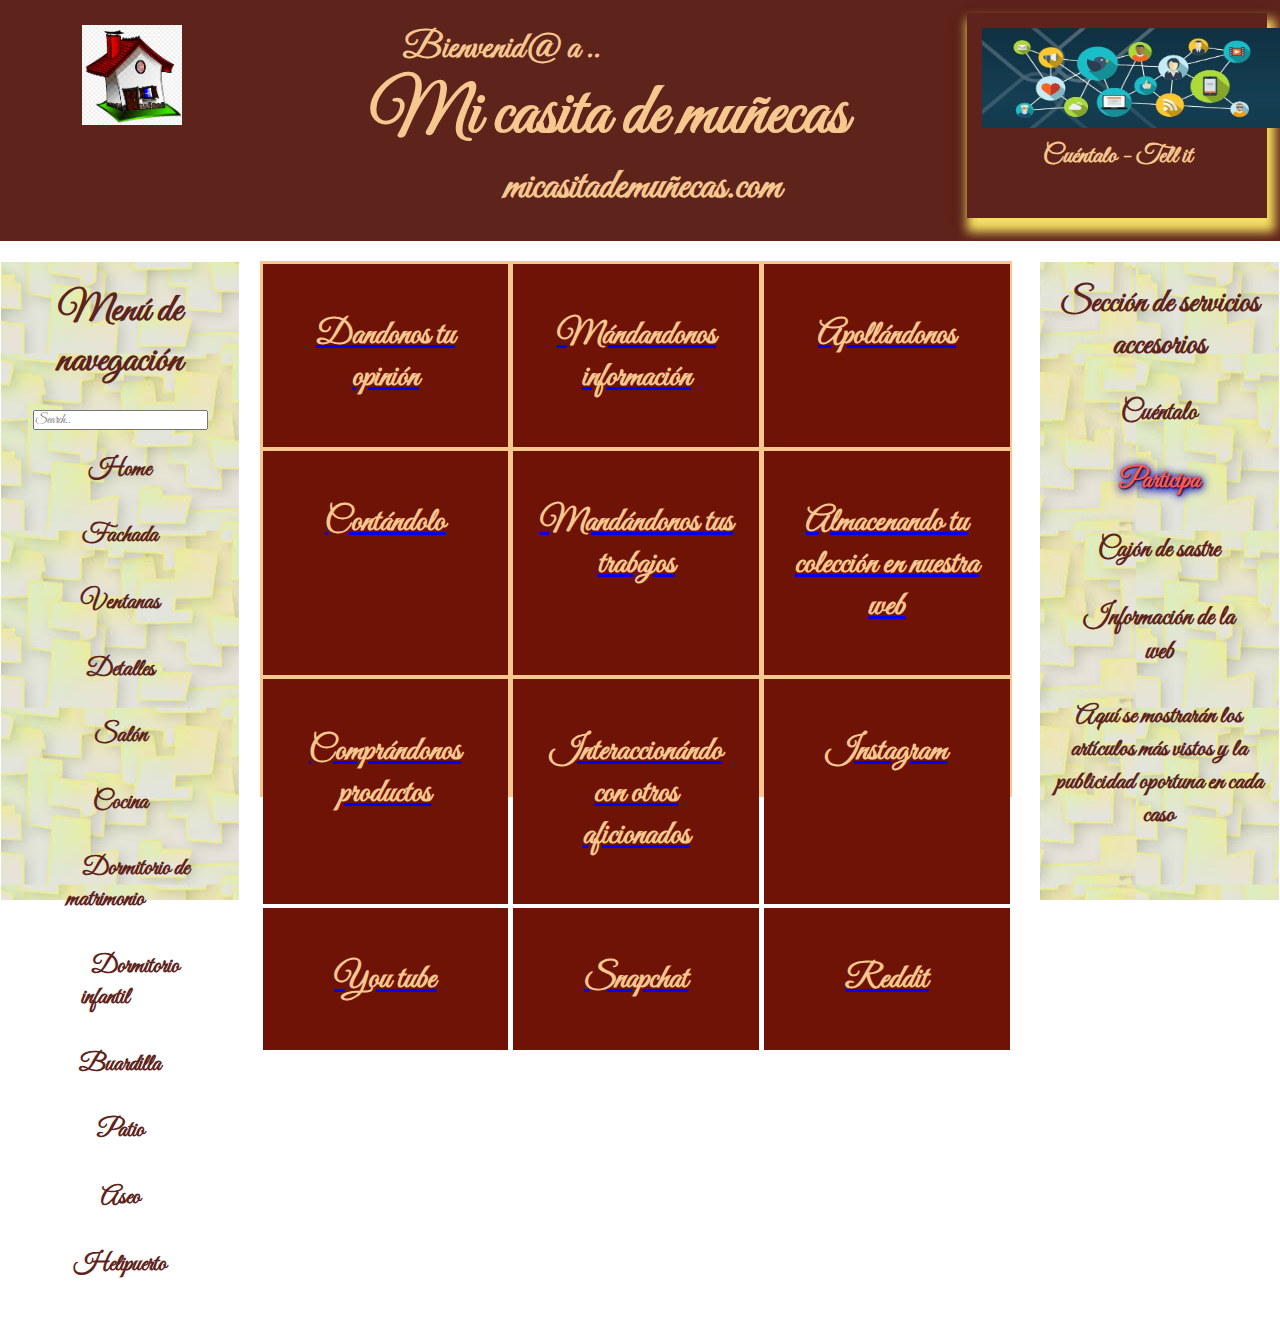
<file: carcomplementos/participa.html>
<html lang="es">
<head>
    <!--    M  E  T  A  S    -->
    <meta charset="UTF-8">
    <meta name="viewport" content="width=device-width,
    initial-scale=1.0">
    <meta http-equiv="X-UA-Compatible" content="ie=edge">
    <!--    S  C  R  I  P  T  S   -->
    


    <!--    L  I  N  K  S    -->
    <!-- <link rel="stylesheet" href="../carestilos/estiprincipal.css"> -->
    <link rel="stylesheet" href="../carestilos/esticomplemen.css">

    <link href="//fonts.googleapis.com/css?family=Great Vibes&subset=latin" rel="stylesheet" type="text/css">
    <!--    T  I  T  U  L  O    -->
    <title> Sobre esta web </title>

</head>
<body>

<!--   C  A  B  E  C  E  R  A   -->   

<div class="contenedor">

    <div class="header" id="idheader">
        <div class="logotipo" id="idheader">
            <a href="../index.html" alt="micasitademuñecas.net">
                <img id="idimg" src="../../carmaterial/carimagenes/logo.png" width="100px" alt="micasitademuñecas.com">
            </a>
        </div>   
        <div class="nombre-web" id="idheader">
            <a href="../principal.html" alt="micasitademuñecas.net">
            <p> Bienvenid@ a .. </p>        
                <h1> Mi casita de muñecas </h1>
                <h3> micasitademuñecas.com </h3> <!--  class="puntocom"      -->
            </a>
        </div>
        <div class="comparte" id="idheader">
            <a href="cuentalo.html">
                <img id="idimg" src="../carmaterial/carimagenes/comparte.jpg" alt="Redes soliales" width="300px" height="100px">
                <div class="texto">
                    <h3>Cuéntalo - Tell it</h3>
                </div>  
            </a>

        </div>
    </div>    <!--     class header    -->


    <div class="nav">   
        <h2>  Menú de navegación  </h2>
        <input type="text" id="mySearch" onkeyup="fbusqueda()" placeholder="Search.." title="Type in a category">
        <ul id="myMenu">
            <li><a href="../principal.html">Home</a></li>

            <li><a href="../carestancias/fachada.html">Fachada</a></li>
            <li><a href="../carestancias/ventanas.html">Ventanas</a></li>
            <li><a href="../carestancias/detalles.html">Detalles</a></li>
            <li><a href="../carestancias/salon.html">Salón</a></li>
            <li><a href="../carestancias/cocina.html">Cocina</a></li>
            <li><a href="../carestancias/dormatrim.html">Dormitorio de matrimonio</a></li>   
            <li><a href="../carestancias/dorinfan.html">Dormitorio infantil</a></li>   
            <li><a href="../carestancias/buardilla.html">Buardilla</a></li>    
            <li><a href="../carestancias/patio.html">Patio</a></li>
            <li><a href="../carestancias/aseo.html">Aseo</a></li>
            <li><a href="../carestancias/helipuerto.html">Helipuerto</a></li></br>
        </ul>    
    </div>   <!--   class nav   -->           
       
        
        <div class="columna">
            <div>
                <a href="http:\\www.twitter.com" alt="Lo que sea">
                    <div class="apartado">
                        <h2>Dandonos tu opinión </h2>
                    </div> 
                </a>
            </div>
            <div>
                <a href="http:\\www.meta.com" alt="Lo que sea">
                    <div class="apartado">
                        <h2> Mándandonos información </h2>
                    </div> 
                </a>
            </div>
            <div>
                <a href="www.whatsaap.es" alt="Lo que sea">
                    <div class="apartado">
                        <h2>Apollándonos </h2>
                    </div> 
                </a>
            </div>
            <div>
                <a href="../carestancias/fachada.html" alt="Lo que sea">
                    <div class="apartado">
                        <h2> Contándolo </h2>
                    </div> 
                </a>
            </div>
            <div>
                <a href="../carestancias/fachada.html" alt="Lo que sea">
                    <div class="apartado">
                        <h2> Mandándonos tus trabajos </h2>
                    </div> 
                </a>
            </div>
            <div>
                <a href="../carestancias/fachada.html" alt="Lo que sea">
                    <div class="apartado">
                        <h2> Almacenando tu colección en nuestra web </h2>
                    </div> 
                </a>
            </div>
            <div>
                <a href="../carestancias/fachada.html" alt="Lo que sea">
                    <div class="apartado">
                        <h2>Comprándonos productos</h2>
                    </div> 
                </a>
            </div>
            <div>
                <a href="../carestancias/fachada.html" alt="Lo que sea">
                    <div class="apartado">
                        <h2> Interaccionándo con otros aficionados </h2>
                    </div> 
                </a>
            </div>
            <div>
                <a href="../carestancias/fachada.html" alt="Lo que sea">
                    <div class="apartado">
                        <h2> Instagram </h2>
                    </div> 
                </a>
            </div>
            <div>
                <a href="../carestancias/fachada.html" alt="Lo que sea">
                    <div class="apartado">
                        <h2> You tube </h2>
                    </div> 
                </a>
            </div>
            <div>
                <a href="../carestancias/fachada.html" alt="Lo que sea">
                    <div class="apartado">
                        <h2> Snapchat </h2>
                    </div> 
                </a>
            </div>    
            <div>
                <a href="../carestancias/fachada.html" alt="Lo que sea">
                    <div class="apartado">
                        <h2> Reddit </h2>
                    </div> 
                </a>
            </div>
            
        </div>       <!-- class columna   -->
        <!--
        <div class="columna">

            
            <a href="#" alt="Lo que sea">
                <div class="apartado">
                    <h2> Copyright </h2>
                </div>    
            </a> 
            <a href="#" alt="Lo que sea">
                <div class="apartado">
                    <h2> Estadísticas </h2>
                </div>    
            </a>
                        
                   
        </div>       <!-- class columna   -->
        <!--
        <div class="columna">

            
            <a href="#" alt="Lo que sea">
                <div class="apartado">
                    <h2> Dónde estamos </h2>
                </div>    
            </a>
            <a href="#" alt="Lo que sea">
                <div class="apartado">
                    <h2> Quienes somos </h2>
                </div>    
            </a>
                        
                   
        </div>       <!-- class columna3   -->
        
    
    

    <div class="aside">
        
        <h2>Sección de servicios accesorios</h2>

        <ul>
            <h2>
                <li class="deco"><a href="cuentalo.html">Cuéntalo</a></li>
                <li class="deco"><a class="active" href="participa.html">Participa</a></li>

                <li class="deco"><a href="cajondesastre.html" >Cajón de sastre</a></li>
                <li class="deco"><a href="sobreweb.html" >Información de la web </a></li>
            </h2>
        </ul>

        <h3>Aquí se mostrarán los artículos más vistos y
            la publicidad oportuna en cada caso
        </h3>
       <!--
        <div class="slideshow-container">
    </br></br><h4>Album fotos 1</h4>
    <div class="mySlides1">
        <img src="../carmaterial/carimagenes/IMG_20210314_143140.jpg">
    </div>

    <div class="mySlides1">
        <img src="../carmaterial/carimagenes/IMG_20210314_143654.jpg">
    </div>

    <div class="mySlides1">
        <img src="../carmaterial/carimagenes/IMG_20210314_143825.jpg">
    </div>

    <a class="prev" onclick="plusSlides(-1, 0)">&../carestancias/ventanas.html10094;</a>
    <a class="next" onclick="plusSlides(1, 0)">&../carestancias/ventanas.html10095;</a>
    </br></br>
        </div>

        <div class="slideshow-container">
    <h4>Album fotos 2</h4>
    
    <div class="mySlides2">
        
        <img src="../carmaterial/carimagenes/IMG_20210314_150551.jpg" >
    </div>

    <div class="mySlides2">
                        
        <img src="../carmaterial/carimagenes/IMG_20210314_150400.jpg" width=auto height=auto>
    </div>

    <div class="mySlides2">
        
        <img src="../carmaterial/carimagenes/IMG_20210314_144903.jpg" width=auto height=auto>
    </div>

    <a class="prev" onclick="plusSlides(-1, 1)">&../carestancias/ventanas.html10094;</a>
    <a class="next" onclick="plusSlides(1, 1)">&../carestancias/ventanas.html10095;</a>
        </div> <!-- cl slideshow-container -->

    </div>  <!--   class aside    -->

</div>  <!--   class contenedor    -->


<script>
    //When the scrools down 50 px from the top of the document, resize the header's
    // font size
    window.onscroll=function() {scrollFunction()};

    function scrollFunction() {
        if (document.body.scrollTop > 50 || document.documentElement.scrollTop>50) {
            document.getElementById("idheader").style.fontSize = "0.3em";
            document.getElementById("idheader").style.padding = "0";
            document.getElementById("idheader").style.margin = "0";
            /*document.getElementById("idheader").style.height = "30px";*/
            /*document.getElementById("idheader").innerHTML="micasitademuñecas.net";*/
            /*document.getElementById("idheader").style.height ="20px";

            /**/
            /*document.getElementById("idimg").style.width="30px";*/
            /*document.getElementById("idimg").style.height="20px";*/

            /*document.getElementById("idimg").style.padding="0";*/

        } else {
            document.getElementById("idheader").style.fontSize = "1em";
            /*document.getElementById("idheader").innerHTML="micasitademuñecas.net";*/
        }
    }  

    function fbusqueda() {
        var input, filter, ul, li, a, i;
        input = document.getElementById("mySearch");
        filter = input.value.toUpperCase();
        ul = document.getElementById("myMenu");
        li = ul.getElementsByTagName("li");
        for (i = 0; i < li.length; i++) {
            a = li[i].getElementsByTagName("a")[0];
            if (a.innerHTML.toUpperCase().indexOf(filter) > -1) {
                li[i].style.display = "";
            } else {
                li[i].style.display = "none";
            }
        }
    }     
</script>

</body>


</html>
</file>
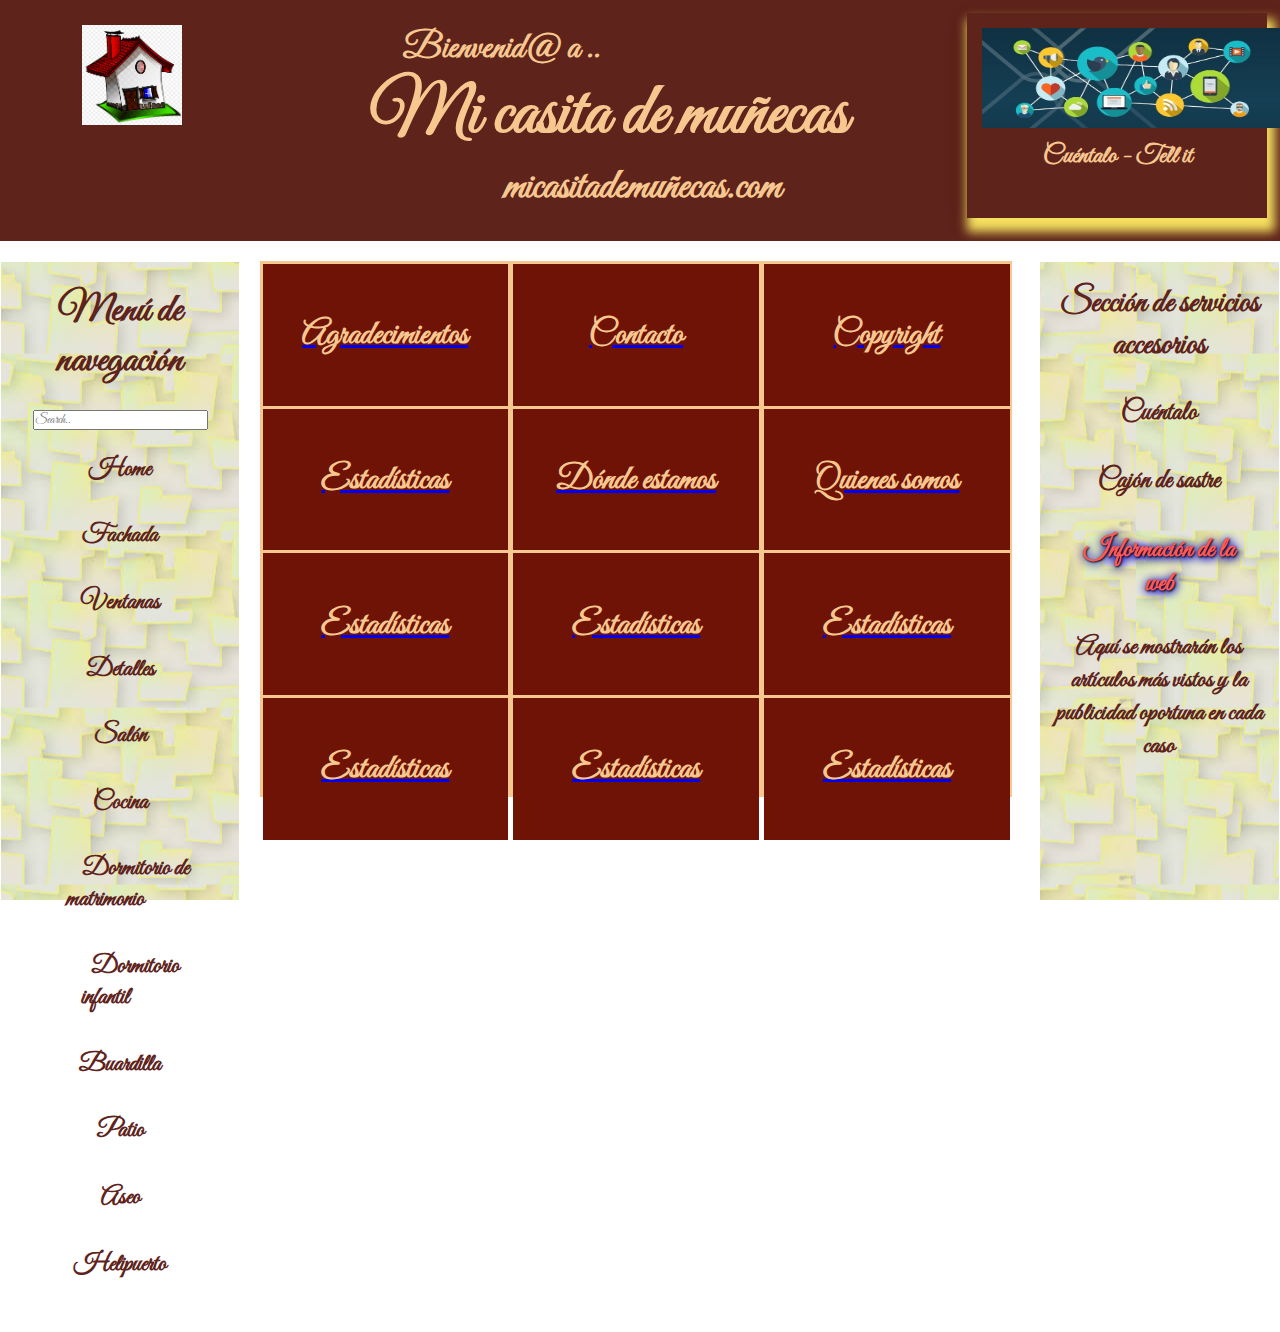
<file: carcomplementos/sobreweb.html>
<html lang="es">
<head>
    <!--    M  E  T  A  S    -->
    <meta charset="UTF-8">
    <meta name="viewport" content="width=device-width,
    initial-scale=1.0">
    <meta http-equiv="X-UA-Compatible" content="ie=edge">
    <!--    S  C  R  I  P  T  S   -->
    


    <!--    L  I  N  K  S    -->
    <!-- <link rel="stylesheet" href="../carestilos/estiprincipal.css"> -->
    <link rel="stylesheet" href="../carestilos/esticomplemen.css">

    <link href="//fonts.googleapis.com/css?family=Great Vibes&subset=latin" rel="stylesheet" type="text/css">
    <!--    T  I  T  U  L  O    -->
    <title> Sobre esta web </title>

</head>
<body>

<!--   C  A  B  E  C  E  R  A   -->   

<div class="contenedor">

    <div class="header" id="idheader">
        <div class="logotipo" id="idheader">
            <a href="../index.html" alt="micasitademuñecas.net">
                <img id="idimg" src="../../carmaterial/carimagenes/logo.png" width="100px" alt="micasitademuñecas.com">
            </a>
        </div>   
        <div class="nombre-web" id="idheader">
            <a href="../principal.html" alt="micasitademuñecas.net">
            <p> Bienvenid@ a .. </p>        
                <h1> Mi casita de muñecas </h1>
                <h3> micasitademuñecas.com </h3> <!--  class="puntocom"      -->
            </a>
        </div>
        <div class="comparte" id="idheader">
            <a href="cuentalo.html">
                <img id="idimg" src="../carmaterial/carimagenes/comparte.jpg" alt="Redes soliales" width="300px" height="100px">
                <div class="texto">
                    <h3>Cuéntalo - Tell it</h3>
                </div>  
            </a>

        </div>
    </div>    <!--     class header    -->


    <div class="nav">   
        <h2>  Menú de navegación  </h2>
        <input type="text" id="mySearch" onkeyup="fbusqueda()" placeholder="Search.." title="Type in a category">
        <ul id="myMenu">
            <li><a href="../principal.html">Home</a></li>

            <li><a href="../carestancias/fachada.html">Fachada</a></li>
            <li><a href="../carestancias/ventanas.html">Ventanas</a></li>
            <li><a href="../carestancias/detalles.html">Detalles</a></li>
            <li><a href="../carestancias/salon.html">Salón</a></li>
            <li><a href="../carestancias/cocina.html">Cocina</a></li>
            <li><a href="../carestancias/dormatrim.html">Dormitorio de matrimonio</a></li>   
            <li><a href="../carestancias/dorinfan.html">Dormitorio infantil</a></li>   
            <li><a href="../carestancias/buardilla.html">Buardilla</a></li>    
            <li><a href="../carestancias/patio.html">Patio</a></li>
            <li><a href="../carestancias/aseo.html">Aseo</a></li>
            <li><a href="../carestancias/helipuerto.html">Helipuerto</a></li></br>
        </ul>    
    </div>   <!--   class nav   -->           
       
        
        <div class="columna">
            <div>
                <a href="../carestancias/fachada.html" alt="Lo que sea">
                    <div class="apartado">
                        <h2> Agradecimientos </h2>
                    </div> 
                </a>
            </div>
            <div>
                <a href="../carestancias/fachada.html" alt="Lo que sea">
                    <div class="apartado">
                        <h2> Contacto </h2>
                    </div> 
                </a>
            </div>
            <div>
                <a href="../carestancias/fachada.html" alt="Lo que sea">
                    <div class="apartado">
                        <h2> Copyright </h2>
                    </div> 
                </a>
            </div>
            <div>
                <a href="../carestancias/fachada.html" alt="Lo que sea">
                    <div class="apartado">
                        <h2> Estadísticas </h2>
                    </div> 
                </a>
            </div>
            <div>
                <a href="../carestancias/fachada.html" alt="Lo que sea">
                    <div class="apartado">
                        <h2> Dónde estamos </h2>
                    </div> 
                </a>
            </div>
            <div>
                <a href="../carestancias/fachada.html" alt="Lo que sea">
                    <div class="apartado">
                        <h2> Quienes somos </h2>
                    </div> 
                </a>
            </div>
            <div>
                <a href="../carestancias/fachada.html" alt="Lo que sea">
                    <div class="apartado">
                        <h2> Estadísticas </h2>
                    </div> 
                </a>
            </div>
            <div>
                <a href="../carestancias/fachada.html" alt="Lo que sea">
                    <div class="apartado">
                        <h2> Estadísticas </h2>
                    </div> 
                </a>
            </div>
            <div>
                <a href="../carestancias/fachada.html" alt="Lo que sea">
                    <div class="apartado">
                        <h2> Estadísticas </h2>
                    </div> 
                </a>
            </div>
            <div>
                <a href="../carestancias/fachada.html" alt="Lo que sea">
                    <div class="apartado">
                        <h2> Estadísticas </h2>
                    </div> 
                </a>
            </div>
            <div>
                <a href="../carestancias/fachada.html" alt="Lo que sea">
                    <div class="apartado">
                        <h2> Estadísticas </h2>
                    </div> 
                </a>
            </div>    
            <div>
                <a href="../carestancias/fachada.html" alt="Lo que sea">
                    <div class="apartado">
                        <h2> Estadísticas </h2>
                    </div> 
                </a>
            </div>
            
        </div>       <!-- class columna   -->
        <!--
        <div class="columna">

            
            <a href="#" alt="Lo que sea">
                <div class="apartado">
                    <h2> Copyright </h2>
                </div>    
            </a> 
            <a href="#" alt="Lo que sea">
                <div class="apartado">
                    <h2> Estadísticas </h2>
                </div>    
            </a>
                        
                   
        </div>       <!-- class columna   -->
        <!--
        <div class="columna">

            
            <a href="#" alt="Lo que sea">
                <div class="apartado">
                    <h2> Dónde estamos </h2>
                </div>    
            </a>
            <a href="#" alt="Lo que sea">
                <div class="apartado">
                    <h2> Quienes somos </h2>
                </div>    
            </a>
                        
                   
        </div>       <!-- class columna3   -->
        
    
    

    <div class="aside">
        
        <h2>Sección de servicios accesorios</h2>

        <ul>
            <h2>
                <li class="deco"><a href="cuentalo.html">Cuéntalo</a></li>
                <li class="deco"><a href="cajondesastre.html" >Cajón de sastre</a></li>
                <li class="deco"><a class="active" href="sobreweb.html" >Información de la web </a></li>
            </h2>
        </ul>

        <h3>Aquí se mostrarán los artículos más vistos y
            la publicidad oportuna en cada caso
        </h3>
       <!--
        <div class="slideshow-container">
    </br></br><h4>Album fotos 1</h4>
    <div class="mySlides1">
        <img src="../carmaterial/carimagenes/IMG_20210314_143140.jpg">
    </div>

    <div class="mySlides1">
        <img src="../carmaterial/carimagenes/IMG_20210314_143654.jpg">
    </div>

    <div class="mySlides1">
        <img src="../carmaterial/carimagenes/IMG_20210314_143825.jpg">
    </div>

    <a class="prev" onclick="plusSlides(-1, 0)">&../carestancias/ventanas.html10094;</a>
    <a class="next" onclick="plusSlides(1, 0)">&../carestancias/ventanas.html10095;</a>
    </br></br>
        </div>

        <div class="slideshow-container">
    <h4>Album fotos 2</h4>
    
    <div class="mySlides2">
        
        <img src="../carmaterial/carimagenes/IMG_20210314_150551.jpg" >
    </div>

    <div class="mySlides2">
                        
        <img src="../carmaterial/carimagenes/IMG_20210314_150400.jpg" width=auto height=auto>
    </div>

    <div class="mySlides2">
        
        <img src="../carmaterial/carimagenes/IMG_20210314_144903.jpg" width=auto height=auto>
    </div>

    <a class="prev" onclick="plusSlides(-1, 1)">&../carestancias/ventanas.html10094;</a>
    <a class="next" onclick="plusSlides(1, 1)">&../carestancias/ventanas.html10095;</a>
        </div> <!-- cl slideshow-container -->

    </div>  <!--   class aside    -->

</div>  <!--   class contenedor    -->


<script>
    //When the scrools down 50 px from the top of the document, resize the header's
    // font size
    window.onscroll=function() {scrollFunction()};

    function scrollFunction() {
        if (document.body.scrollTop > 50 || document.documentElement.scrollTop>50) {
            document.getElementById("idheader").style.fontSize = "0.3em";
            document.getElementById("idheader").style.padding = "0";
            document.getElementById("idheader").style.margin = "0";
            /*document.getElementById("idheader").style.height = "30px";*/
            /*document.getElementById("idheader").innerHTML="micasitademuñecas.net";*/
            /*document.getElementById("idheader").style.height ="20px";

            /**/
            /*document.getElementById("idimg").style.width="30px";*/
            /*document.getElementById("idimg").style.height="20px";*/

            /*document.getElementById("idimg").style.padding="0";*/

        } else {
            document.getElementById("idheader").style.fontSize = "1em";
            /*document.getElementById("idheader").innerHTML="micasitademuñecas.net";*/
        }
    }  

    function fbusqueda() {
        var input, filter, ul, li, a, i;
        input = document.getElementById("mySearch");
        filter = input.value.toUpperCase();
        ul = document.getElementById("myMenu");
        li = ul.getElementsByTagName("li");
        for (i = 0; i < li.length; i++) {
            a = li[i].getElementsByTagName("a")[0];
            if (a.innerHTML.toUpperCase().indexOf(filter) > -1) {
                li[i].style.display = "";
            } else {
                li[i].style.display = "none";
            }
        }
    }     
</script>

</body>


</html>
</file>
<file: carestilos/estiprincipal.css>
:root {
    /*
    --color-fondo: rgb(250, 190, 200);
    
    
    --col-fon-subcont: rgb(59, 21, 16);
    */
    --color-fondo: rgb(250, 190, 200);
    --col-fondo-cont: rgb(112, 19, 7);
    --col-texto: rgb(247, 199, 144);
    --col-fon-subcont: rgb(94, 35, 27);
    --col-fon-articulo:rgb(248, 203, 120);
    --col-tex-activo: rgb(252, 89, 89);
}

* {/*box-sizing: border-box;*/
    margin: 0;
    padding: 0;
    font-family: 'Great Vibes', sans-serif;
}

body{
    background-color: var(--col-fondo);
    font-size: 1.4em;
    /*display: grid;*/
    
    
}

/*    R  E  G  I  L  L  A    */


.contenedor {
    display: grid;
    grid-gap: 20px;
    grid-template-columns: 1fr 1fr 1fr 1fr 1fr;
    grid-template-areas:    "header    header   header  header  header"
                            "nav       main     main    main    aside";
    text-align: center;
}

/*    C  A  B  E  C  E  R  A    */
.contenedor .header {
    display: grid;
    /*background: #ff8000;*/
    /*grid-column-start: header;
    grid-column-end: header;*/
    grid-area: header;
    grid-template-columns: 1fr 1fr 1fr 1fr 1fr;
    grid-template-areas:    "logotipo nombre-web nombre-web nombre-web comparte";
                            
    position: sticky;
    top: 0;
    
    padding: 1%;
    background: var(--col-fon-subcont);
    
}

.contenedor .header .logotipo {
    
    grid-area: logotipo;
    padding: 5%;
    /*float: left;*/
}

.contenedor .header .nombre-web {
    
    grid-area: nombre-web;
    padding: 2%;
    color: var(--col-texto);
    font-size: 1.6em;
    /*width: auto;*/

}

.contenedor .header .comparte {
    /*background: rgb(255, 255, 255);*/
    grid-area: comparte;
    padding: 5%;
    /*width: 11%;*/
    box-shadow: 4px 10px 10px 4px rgb(245, 223, 96), 0 6px 20px 0 rgba(0, 0, 0, 0.19);
    margin-bottom: 10px;
    float: right;
    color: var(--col-texto);
    
    
}

.contenedor .header .comparte .texto {
    text-align: center;
    padding: 12px 8px 0px;
}

.contenedor .header .comparte a {
    text-decoration: none;
    color: var(--col-texto);
}

.contenedor .header .nombre-web h3 {
    text-align: right;
    margin-right: 25%;
    /*display: block;*/
}

.contenedor .header .nombre-web p {
    text-align: left;
    margin-left: 20%;
}

.contenedor .header .nombre-web a {
    text-decoration: none;
    font-weight: bold;
    color: var(--col-texto);
}



/*    M  E  N  U    N  A  V  E  G  A  C  I  O  N    */

.contenedor .nav {
    /*background: green;*/
    grid-area: nav;
    /*background-color:rgb(246, 244, 243);*/
    background-image: url(../carmaterial/carimagenes/fondo.jpg);
    background-attachment: fixed;
    
    color: var(--col-fon-subcont);
    margin: 0.5%;
    

}

.contenedor .nav h2 {
    margin: 5%;
    padding:5%;
    font-size: 1.8em;
}

.contenedor .nav ul {
    list-style: none;
    margin-top: 5%;
}

.contenedor .nav ul li {
    padding: 5%;
    margin: 5%;
}

.contenedor .nav ul li a {
    margin: 10px;
    padding: 10px 20px;
    /*display: block;*/
    color:var(--col-fon-subcont);
    font-weight: bold;
    text-decoration: none;
    font-size: 1.1em;
    
}

.contenedor .nav ul li a.active {
    color: var(--col-tex-activo);
    text-shadow: 1px 1px 2px black, 2px 2px 10px blue, 0.5px 0.5px 10px darkblue;

}

.contenedor .nav ul li a:hover {
    background:var(--col-fon-articulo);
}

/*    S  E  C  C  I  O  N     P  R  I  N  C  I  P  A  L    */

.contenedor .main {
    background: var(--col-texto);
    /*width:83%;
    max-width: 84%;*/
    margin: 0.5% 0%;
    /*display: block;*/
    
    grid-area: main;

}

.contenedor .main .articles {
    margin: 0.5% 0.5%;
    
    background: var(--col-fon-articulo);
}

.contenedor .main .articles article {
    padding: 20px;
    margin: 5px;
    background:var(--col-fon-articulo);
    margin-bottom: 20px;

    
    
}

.contenedor .main .articles article img {
    
    margin: 0 auto;
}

.contenedor .main .articles article h2 {
    width: 40%;
    display: block;
    margin: 0 auto;
    padding: 20px;   
    color: var(--col-fon-subcont); 
    font-size: 1.8em;
}

.contenedor .main .articles article figure figcaption {
    display: block;
    margin: 5% auto;
    width: 60%;
}

.contenedor .main .articles article figure img {
    width: 100%;
    height: auto;
}

.contenedor .main .articles button {
    display: block;
    margin: 5% auto;
    padding: 2%;
    background:rgb(59, 21, 16);
    color:rgb(194, 221, 207);
}


/*    S  E  C  C  I  O  N     C  O  M  P  L  E  M  E  N  T  A  R  I  A    */

.contenedor .aside {
    /*background: #393e46;*/
    background-image: url(../carmaterial/carimagenes/fondo.jpg);
    background-attachment: fixed;
    grid-area: aside;
    margin: 0.5% 0.5% 0.5% 0%;
}

.contenedor .aside h2, .contenedor .aside h3 {
    text-align: center;
    margin: 8% 2% 8% 2%;
    color:var(--col-fon-subcont);
}



.contenedor .aside .deco {
    display: block;
    color: var(--col-fon-subcont);
    padding: 5%;
    margin: 5%;
}


.contenedor .aside .deco a {
    text-decoration: none;
    font-size: 0.8em;
    color:var(--col-fon-subcont);
}

.contenedor .aside .deco:hover {
    background:var(--col-fon-articulo);
}

/*     D  I  S  E  Ñ  O    A  D  A  P  T  A  B  L  E    */

@media screen and (max-width: 480px) {
.contenedor {
    display: grid;
    grid-gap: 20px;
    grid-template-columns: 1fr ;
    grid-template-areas:    "header    header"
                            "nav       nav"
                            "main     main"
                            "aside    aside ";
    text-align: center;
}

.contenedor .header {
    display: grid;
    
    grid-area: header;
    grid-template-columns: 1fr;
    grid-template-areas:    "logotipo logotipo"
                            "nombre-web nombre-web"
                            "comparte comparte";
    position: sticky;
    top: 0;
    
    padding: 1%;
    background: var(--col-fon-subcont);
    position: relative;
}

}
</file>
<file: carestilos/esticomplemen.css>
:root {
    /*
    --color-fondo: rgb(250, 190, 200);
    
    
    --col-fon-subcont: rgb(59, 21, 16);
    */
    --color-fondo: rgb(250, 190, 200);
    --col-fondo-cont: rgb(112, 19, 7);
    --col-texto: rgb(247, 199, 144);
    --col-fon-subcont: rgb(94, 35, 27);
    --col-fon-articulo:rgb(248, 203, 120);
    --col-tex-activo: rgb(252, 89, 89);
}

* {box-sizing: border-box;
    margin: 0;
    padding: 0;
    font-family: 'Great Vibes', sans-serif;
}

body{
    background-color: var(--col-fondo);
    font-size: 1.4em;
    /*display: grid;*/
    
    
}

/*    R  E  G  I  L  L  A    */


.contenedor {
    display: grid;
    grid-gap: 20px;
    grid-template-columns: 1fr 1fr 1fr 1fr 1fr;
    grid-template-areas:    "header    header   header  header  header"
                            "nav       columna  columna columna aside";
    text-align: center;
}

/*    C  A  B  E  C  E  R  A    */
.contenedor .header {
    display: grid;
    /*background: #ff8000;*/
    /*grid-column-start: header;
    grid-column-end: header;*/
    grid-area: header;
    grid-template-columns: 1fr 1fr 1fr 1fr 1fr;
    grid-template-areas:    "logotipo nombre-web nombre-web nombre-web comparte";
                            
    position: sticky;
    top: 0;
    
    padding: 1%;
    background: var(--col-fon-subcont);
    
}

.contenedor .header .logotipo {
    
    grid-area: logotipo;
    padding: 5%;
    /*float: left;*/
}

.contenedor .header .nombre-web {
    
    grid-area: nombre-web;
    padding: 2%;
    color: var(--col-texto);
    font-size: 1.6em;
    /*width: auto;*/

}

.contenedor .header .comparte {
    /*background: rgb(255, 255, 255);*/
    grid-area: comparte;
    padding: 5%;
    /*width: 11%;*/
    box-shadow: 4px 10px 10px 4px rgb(245, 223, 96), 0 6px 20px 0 rgba(0, 0, 0, 0.19);
    margin-bottom: 10px;
    float: right;
    color: var(--col-texto);
    
    
}

.contenedor .header .comparte .texto {
    text-align: center;
    padding: 12px 8px 0px;
}

.contenedor .header .comparte a {
    text-decoration: none;
    color: var(--col-texto);
}

.contenedor .header .nombre-web h3 {
    text-align: right;
    margin-right: 25%;
    /*display: block;*/
}

.contenedor .header .nombre-web p {
    text-align: left;
    margin-left: 20%;
}

.contenedor .header .nombre-web a {
    text-decoration: none;
    font-weight: bold;
    color: var(--col-texto);
}



/*    M  E  N  U    N  A  V  E  G  A  C  I  O  N    */

.contenedor .nav {
    /*background: green;*/
    grid-area: nav;
    /*background-color:rgb(246, 244, 243);*/
    background-image: url(../carmaterial/carimagenes/fondo.jpg);
    background-attachment: fixed;
    
    color: var(--col-fon-subcont);
    margin: 0.5%;
    

}

.contenedor .nav h2 {
    margin: 5%;
    padding:5%;
    font-size: 1.8em;
}

.contenedor .nav ul {
    list-style: none;
    margin-top: 5%;
}

.contenedor .nav ul li {
    padding: 5%;
    margin: 5%;
}

.contenedor .nav ul li a {
    margin: 10px;
    padding: 10px 20px;
    /*display: block;*/
    color:var(--col-fon-subcont);
    font-weight: bold;
    text-decoration: none;
    font-size: 1.1em;
    
}

.contenedor .nav ul li a.active {
    color: var(--col-tex-activo);
}

.contenedor .nav ul li a:hover {
    background:var(--col-fon-articulo);
}

/*    S  E  C  C  I  O  N     P  R  I  N  C  I  P  A  L    */

.contenedor .columna {    
    grid-area: columna;
    display: grid;
    /*grid-gap: 5px;*/
    grid-template-columns: 1fr 1fr 1fr;
    grid-template-areas:    "apartado" "apartado" "apartado";
    background: var(--col-texto);
    width:99%;
    height: 50%;
    /*max-width: 90%;*/
    /*margin: 0.5% 0%;*/
    /*display: block;*/
    

}

.contenedor .columna > div .apartado {
    grid-area: apartado;
    margin: 1% 1% 0 1%;
    padding: 20% 10%;
    height: 98%;
    background: var(--col-fondo-cont);
    
}

.contenedor .columna > div a .apartado h2{
    text-decoration: none;
    color: var(--col-texto);
}




/*    S  E  C  C  I  O  N     C  O  M  P  L  E  M  E  N  T  A  R  I  A    */

.contenedor .aside {
    /*background: #393e46;*/
    background-image: url(../carmaterial/carimagenes/fondo.jpg);
    background-attachment: fixed;
    grid-area: aside;
    margin: 0.5% 0.5% 0.5% 0%;
}

.contenedor .aside h2, .contenedor .aside h3 {
    text-align: center;
    margin: 8% 2% 8% 2%;
    color:var(--col-fon-subcont);
}



.contenedor .aside .deco {
    display: block;
    color: var(--col-fon-subcont);
    padding: 5%;
    margin: 5%;
}


.contenedor .aside .deco a {
    text-decoration: none;
    font-size: 0.8em;
    color:var(--col-fon-subcont);
}

.contenedor .aside ul li a.active {
    color: var(--col-tex-activo);
    text-shadow: 1px 1px 2px black, 2px 2px 10px blue, 0.5px 0.5px 10px darkblue;

}

.contenedor .aside .deco:hover {
    background:var(--col-fon-articulo);
}

/*     D  I  S  E  Ñ  O    A  D  A  P  T  A  B  L  E    */

@media screen and (max-width: 480px) {
.contenedor {
    display: grid;
    grid-gap: 20px;
    grid-template-columns: 1fr ;
    grid-template-areas:    "header    header"
                            "nav       nav"
                            "columna     columna"
                            "aside    aside ";
    text-align: center;
}

.contenedor .header {
    display: grid;
    
    grid-area: header;
    grid-template-columns: 1fr;
    grid-template-areas:    "logotipo logotipo"
                            "nombre-web nombre-web"
                            "comparte comparte";
    position: sticky;
    top: 0;
    
    padding: 1%;
    background: var(--col-fon-subcont);
    position: relative;
}

}
</file>
